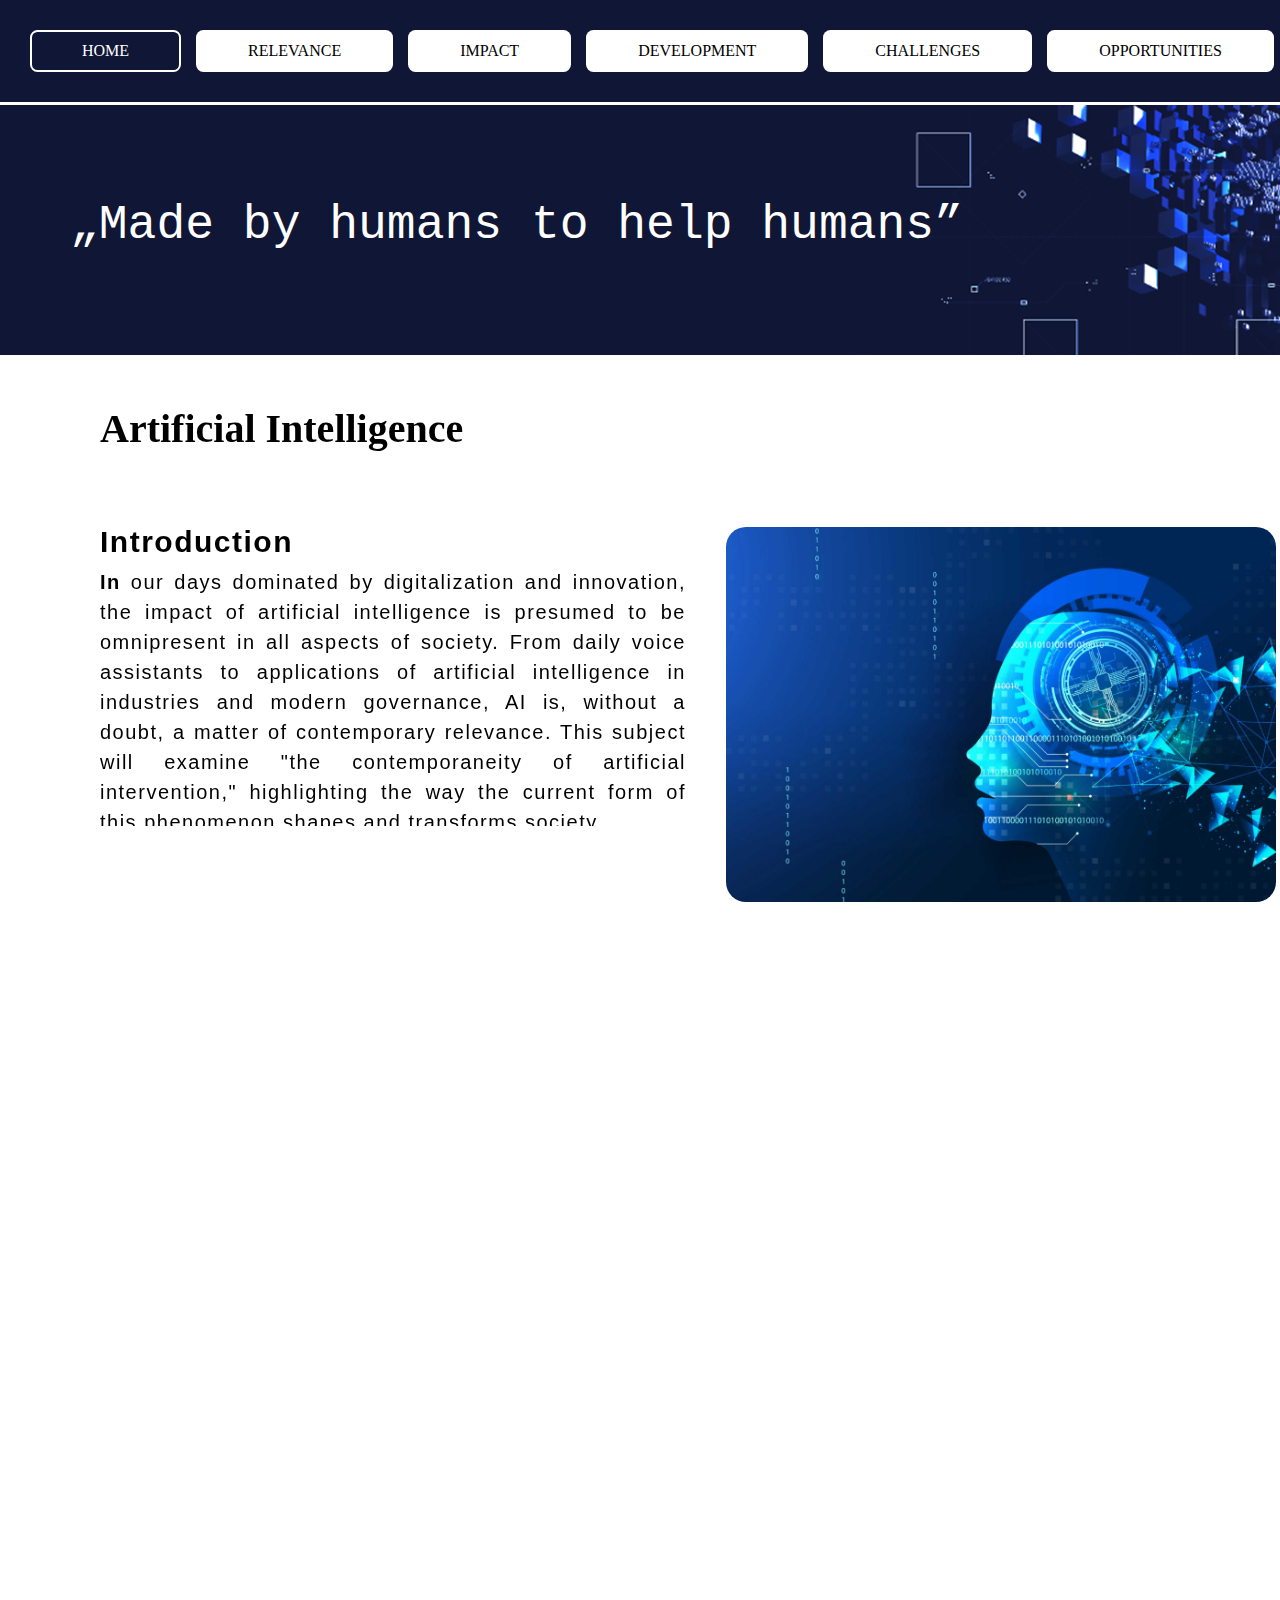
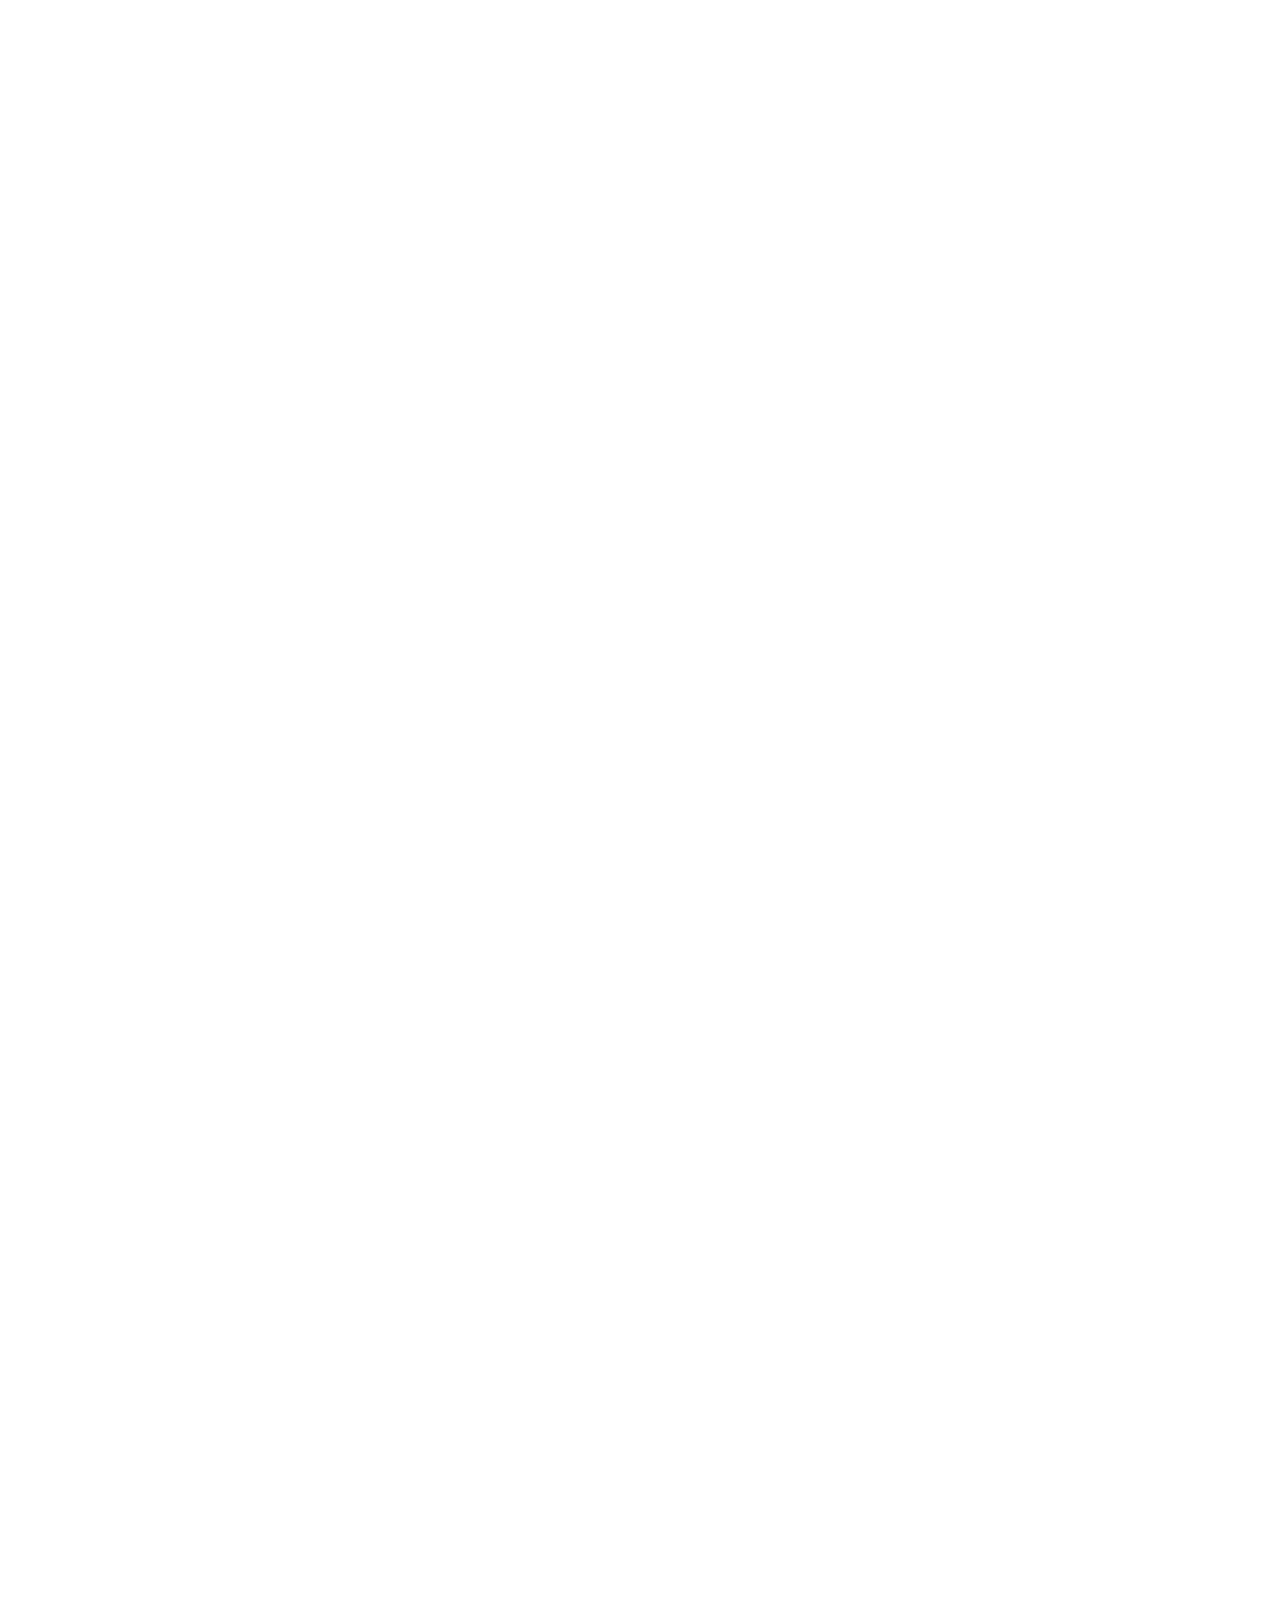
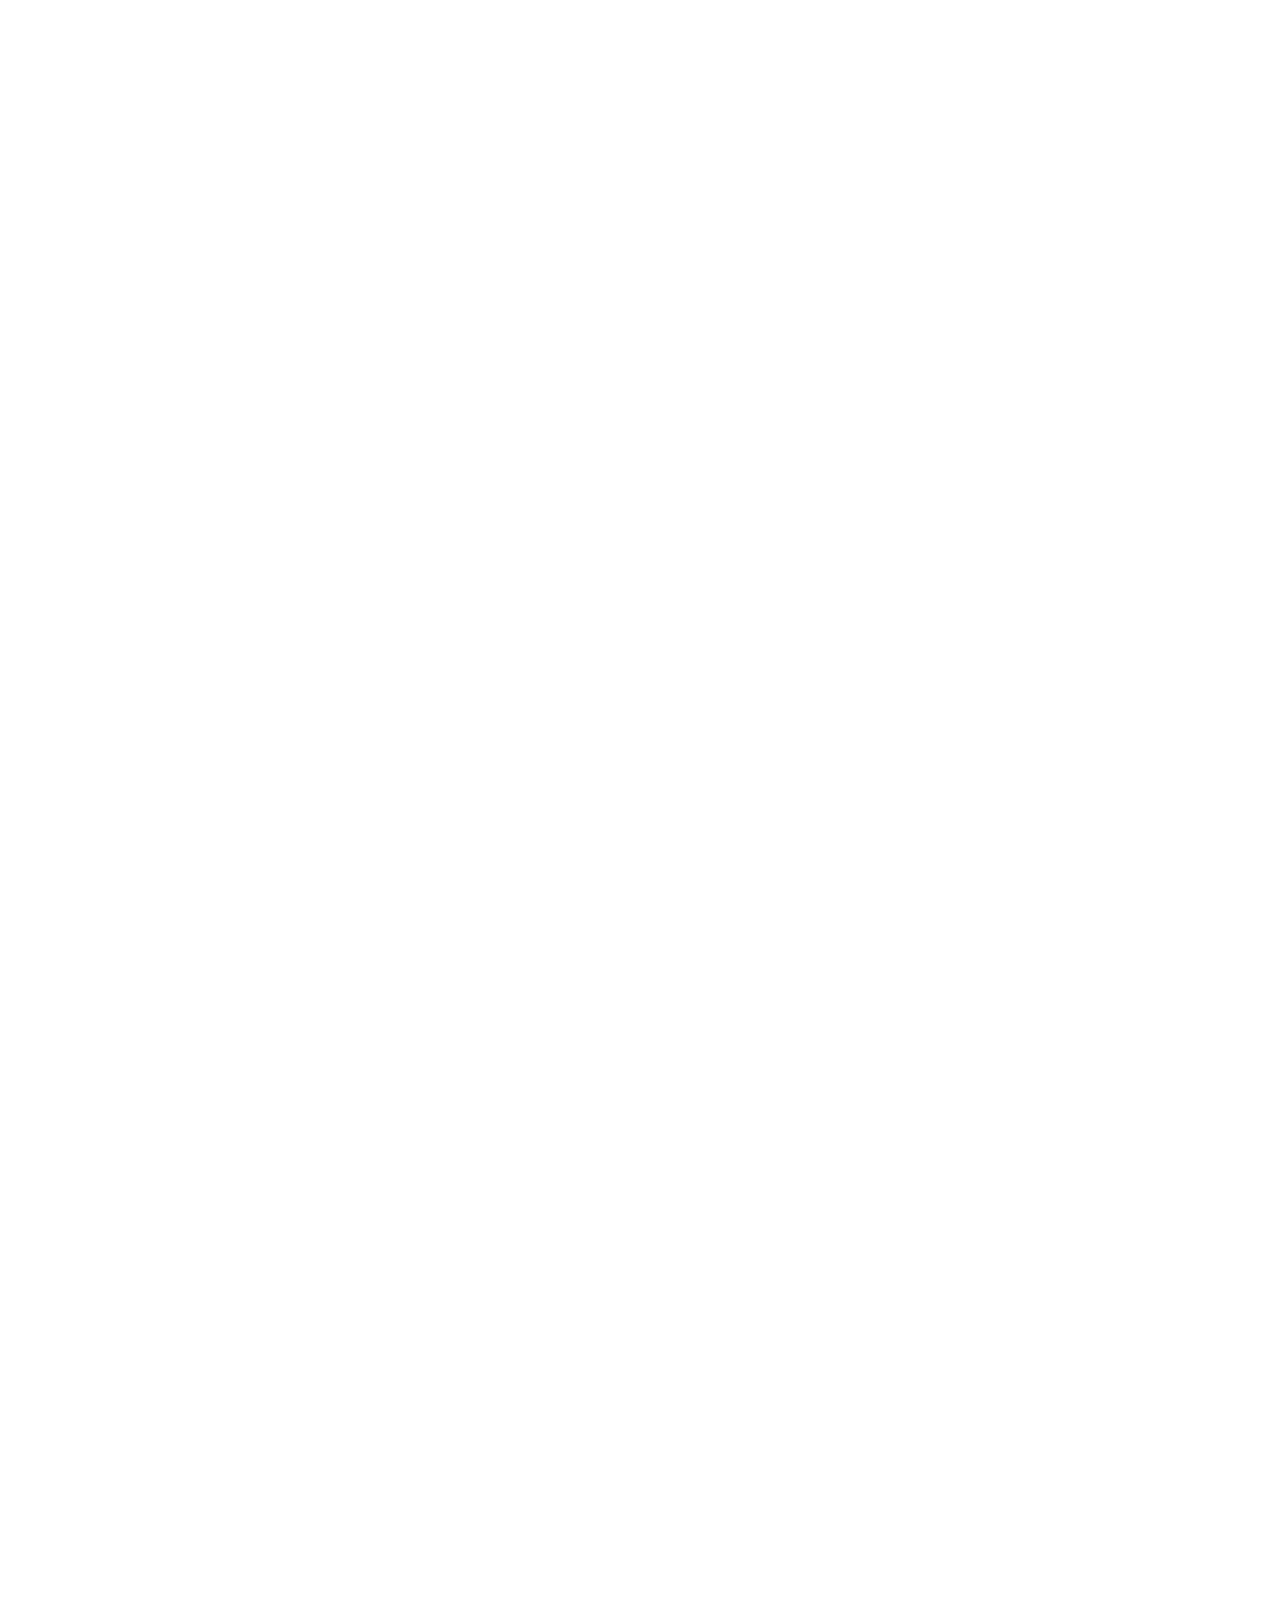
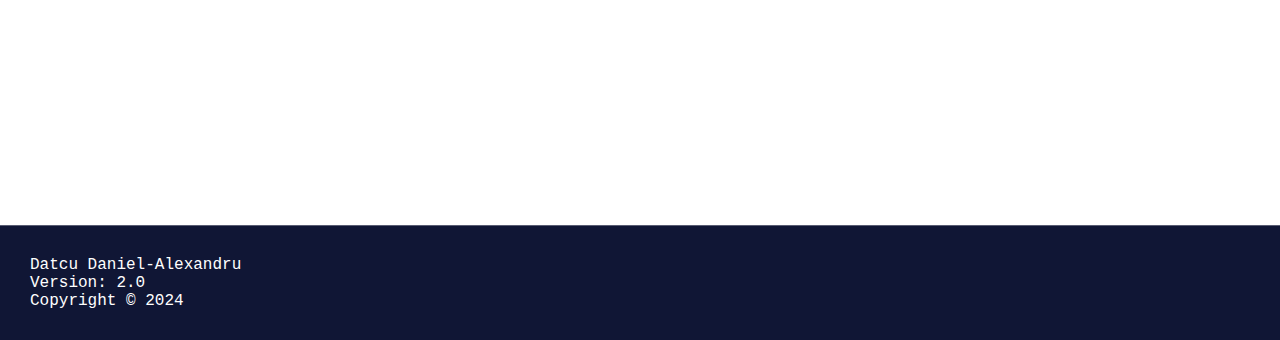
<file: index.html>
<!DOCTYPE html>
<html lang="en">
    <head>
        <meta charset="UTF-8">
        <meta name="viewport" content="width=device-width, initial-scale=1.0">

        <!-- ====== WEBSITE TITLE ====== -->
        <title>Artificial Intelligence</title>

        <!-- ====== FAVICON ====== -->
        <link rel="shortcut icon" href="./img/ai.png">

        <!-- ====== CSS LINKS ====== -->
        <link rel="stylesheet" type="text/css" href="assets/css/style.css">
    </head>
    <body>
        <!-- ====== START OF NAV ====== -->
        <nav>
            <div class="container">
                <div class="left-content">
                    <a class="btn active" href="./index.html">Home</a>
                    <a class="btn" href="./pages/relevanta.html">Relevance</a>
                    <a class="btn" href="./pages/impact.html">Impact</a>
                    <a class="btn" href="./pages/dezvoltare.html">Development</a>
                    <a class="btn" href="./pages/provocari.html">Challenges</a>
                    <a class="btn" href="./pages/oportunitati.html">Opportunities</a>
                </div>   
                
                <div class="right-content">
                    <div class="logo">
                        <span>A.I.</span>
                    </div>
                </div>
            </div>
        </nav>
        <!-- ====== END OF NAV ====== -->

        <!-- ====== START OF HEADER ====== -->
        <header>
            <div class="container">
				<p class="motto">„Made by humans to help humans”</p>
			</div>
        </header>
        <!-- ====== END OF HEADER ====== -->

        <!-- ====== START OF ARTICLE ====== -->
        <article>
            <div class="main hidden">
                <h1>Artificial Intelligence</h1>
                <div class="row">
                    <div class="card">
                        <div>
                            <div class="content">
                                <h2>Introduction</h2>
                                <p>
                                    <b>In</b> our days dominated by digitalization and innovation, the impact of artificial intelligence is presumed to be omnipresent in all aspects of society. From daily voice assistants to applications of artificial intelligence in industries and modern governance, AI is, without a doubt, a matter of contemporary relevance. This subject will examine "the contemporaneity of artificial intervention," highlighting the way the current form of this phenomenon shapes and transforms society.
                                </p>
                            </div>
                        </div>
                        <div class="image">
                            <img src="./img/ai.png">
                        </div>
                    </div>
                </div>
            </div>

            <div class="main hidden">
                <div class="row">
                    <div class="card">
                        <div class="image">
                            <img src="./img/relevanta.png">
                        </div>
                        <div>
                            <div class="content">
                                <h2>Contemporary Relevance of Artificial Influence</h2>
                                <p>
                                    <b>In</b> this era of digitalization and innovation, the impact of artificial intelligence has spread throughout all aspects of society. From daily voice assistants to applications of artificial intelligence in industries and modern governance, AI is present and felt. This subject covers the contemporary relevance of artificial influence, providing a clear picture of how it shapes and transforms society today.
                                </p>
                            </div>
                        </div>
                    </div>
                </div>
            </div>
           
            <div class="main hidden">
                <div class="row">
                    <div class="card">
                        <div>
                            <div class="content">
                                <h2>Impact of Artificial Intelligence on Human Life</h2>
                                <p>
                                    <b>The</b> control of machines by robots with their own lives uses artificial intelligence and machine learning technologies that profoundly influence our lives, both personal and professional. From workplaces to interactions with computers and medical and educational facilities, the impact of human existence is sophisticated. This subject explores the extensive and exclusive effects of artificial influence on the human biological process.</p>
                            </div>
                        </div>
                        <div class="image">
                            <img src="./img/impact.png">
                        </div>
                    </div>
                </div>
            </div>

            <div class="main hidden">
                <div class="row">
                    <div class="card">
                        <div class="image">
                            <img src="./img/dezvoltare.png">
                        </div>
                        <div>
                            <div class="content">
                                <h2>Rapid Development of Technology</h2>
                                <p>
                                    <b>The</b> innovations in the field of modern technology involved in the field of artificial intelligence are progressing at the speed of light, offering new opportunities and challenges. From better machine learning algorithms to unexplored technologies, such as quantum computing, rapid innovation in technology presents continuous knowledge and our potential. This discussion considers the continuous innovation in technology and its impact on the global society.</p>
                            </div>
                        </div>
                    </div>
                </div>
            </div>

            <div class="main hidden">
                <div class="row">
                    <div class="card">
                        <div>
                            <div class="content">
                                <h2>Challenges and Controversies</h2>
                                <p>
                                    <b>Along</b> with all the perceived benefits, the impact of artificial intelligence also raises a "package" of challenges and controversies widespread at a large scale, including data security, algorithmic discrimination, and agency. From the ethical prices in the use of AI technologies to the socio-political controversies about misinformation and social inequalities, this will explore the challenges and dilemmas created by the impact of artificial intelligence in contemporary society.
                                </p>
                            </div>
                        </div>
                        <div class="image">
                            <img src="./img/provocari.png">
                        </div>
                    </div>
                </div>
            </div>

            <div class="main hidden">
                <div class="row">
                    <div class="card">
                        <div class="image">
                            <img src="./img/oportunitati.png">
                        </div>
                        <div>
                            <div class="content">
                                <h2>Future Opportunities</h2>
                                <p>
                                    <b>In</b> the end, despite the controversies, a variety of significant opportunities arise for innovation and progress. From extended technologies and continuous innovation to improved awareness and new educational opportunities, the impact of artificial intelligence promises a radical transformation of our future lives, work, and development. The future will explore the upcoming regulations that will help realize these opportunities that can help us build a more sustainable and equitable future.
                                </p>
                            </div>
                        </div>
                    </div>
                </div>
            </div>

            <div class="main">
                <div class="row">

                    <div class="card-design hidden">
                        <div class="card-image">
                            <img src="./img/relevanta.png">
                        </div>
                        <div class="card-content">
                            <h2>Contemporary Relevance of Artificial Intelligence's Impact</h2>
                            <p>If you want to read more about this topic, click the button below.</p>
                            <div>
                                <button onClick="location.href='./pages/relevanta.html'" class="card-button">Read more</button>
                            </div>
                        </div>
                    </div>

                    <div class="card-design hidden">
                        <div class="card-content">
                            <h2>Impact of Artificial Intelligence on Human Life</h2>
                            <p>If you want to read more about this topic, click the button below.</p>
                            <div>
                                <button onClick="location.href='./pages/impact.html'" class="card-button">Read more</button>
                            </div>
                        </div>
                        <div class="card-image">
                            <img src="./img/impact.png">
                        </div>
                    </div>

                </div>
                <div class="row">
                    
                    <div class="card-design hidden">
                        <div class="card-image">
                            <img src="./img/dezvoltare.png">
                        </div>
                        <div class="card-content">
                            <h2>Rapid Development of Technology</h2>
                            <p>If you want to read more about this topic, click the button below.</p>
                            <div>
                                <button onClick="location.href='./pages/dezvoltare.html'" class="card-button">Read more</button>
                            </div>
                        </div>
                    </div>

                    <div class="card-design hidden">
                        <div class="card-content">
                            <h2>Future Opportunities</h2>
                            <p>If you want to read more about this topic, click the button below.</p>
                            <div>
                                <button onClick="location.href='./pages/oportunitati.html'" class="card-button">Read more</button>
                            </div>
                        </div>
                        <div class="card-image">
                            <img src="./img/oportunitati.png">
                        </div>
                    </div>

                </div>
            </div>
            
            <div class="footer">
                <p>
                    Datcu Daniel-Alexandru<br>
                    Version: 2.0 <br>
                    Copyright &copy; 2024
                </p>
            </div>
        </article>
        <!-- ====== END OF ARTICLE ====== -->

        <!-- ====== JAVA-SCRIPT FILES ====== -->
        <script src="assets/js/main.js"></script>
    </body>
</html>
</file>
<file: assets/css/style.css>
* { 
    margin: 0;
    padding: 0;
    box-sizing: border-box;
}
body {
    font-family: 'Times New Roman', Times, serif;

    /*height: 100vh;*/
    height: 100%;
    width: 100%;
    overflow-x: hidden;
    
    display: grid;
    grid-template: 
        "nav        nav         nav     " auto
        "header     header      header  " 250px
        "article    article     article " auto /
        auto        auto        auto;
}
header {
    grid-area: header;
    padding: 30px;

    background-color: black;
    color: #fefefe;
    font-family:'Courier New', Courier, monospace;

    background-image: url('../../img/header.png');
    background-position: center;
    background-repeat: no-repeat;
}
article {
    grid-area: article;

    background-color: white;
    color: black;
}
nav {
    grid-area: nav;

    border-bottom: 3px solid white;
    color: #fefefe;
    font-family:'Courier New', Courier, monospace;
}
.footer {
    padding: 30px;

    border-top: 1px solid rgba(255, 255, 255, 0.3);
    background-color: #101635;
    color: #fefefe;
    font-family:'Courier New', Courier, monospace;
}

/* START SCROLLBAR CSS */
::-webkit-scrollbar {
    width: 8px;
}
::-webkit-scrollbar-track {
    background: rgba(0, 0, 0, 1);
}
::-webkit-scrollbar-thumb {
    background: rgba(255, 255, 255, 0.3);
    border-radius: 10px;
}
::-webkit-scrollbar-thumb:hover {
    background: rgba(0, 0, 0, 0.5);
}
/* END SCROLLBAR CSS */

/* START NAV CSS */
nav {
    padding: 20px;
    background-color: #101635;
}
nav .container {
    display: flex;
    align-items: center;
    justify-content: space-between;   
}
nav .container .left-content {
    width: 75%;
    padding: 10px;
    display: flex;
    align-items: center;
    justify-content: space-evenly;
}
nav .container .left-content .btn {
    margin-right: 15px;
}
nav .container .right-content {
    width: 50px;
    height: 50px;
    background-color: white;
    color: black;
    border-radius: 50%;
}
nav .container .right-content div {
    display: flex;
    justify-content: center;
    align-items: center;
    text-align: center;
    margin-top: 10px;
    font-family: 'Arial', sans-serif;
    font-weight: 600;
    font-size: 25px;
}
nav .container .btn {
    padding: 10px 50px;
    background: white;

    border-radius: 7.5px;
    border: 2px solid transparent;

    color: black;
    text-transform: uppercase;
    text-decoration: none;
    font-family: 'Times New Roman', Times, serif;
}
nav .container .btn:hover {
    color: white;
    background: #101635;
    border: 2px solid white;
	transition: ease-in all .2s;
}
nav .container .btn.active {
    color: white;
    background: #101635;
    border: 2px solid white;
}
/* END NAV CSS */

/* START HEADER CSS */
header  {
    overflow: hidden;
    padding: 20px;
}
header p.motto {
    margin-left: 50px;
    height: 200px;
    width: auto;
    display: flex;
    justify-content: left;
    align-items: center;
    font-size: 48px;
	position: relative;
	animation: animateText 5s steps(1200) infinite;
	overflow: hidden;
	white-space: nowrap;
}
@keyframes animateText {
	from {
		width: 0;
	}
	to {
		width: 100%;
	}
}

/* END HEADER CSS */

/* START ARTICLE CSS */
article .main {
    padding: 50px;
}
article .row {
    width: 100%;
    display: flex;
    justify-content: space-evenly;
    align-items: center;
    padding-top: 25px;
    padding-bottom: 25px;
}
article .main h1 {
    font-size: 2.5rem;
    font-weight: 600;
    margin-left: 50px;
}
article .main .card {
    display: flex;
    justify-content: space-evenly;
    gap: 40px;
    margin: 20px;
    padding: 30px;
}
article .content {
    font-size: 20px;
    font-weight: 400;
    letter-spacing: 1.5px;
    line-height: 30px;
    width: auto;
    font-family: Arial, Helvetica, sans-serif;
    overflow: hidden;
    height: 299px;
    text-align: justify;
}
article .content.active {
    height: auto;
}
article .content h2 {
    margin-left: 0;
    margin-bottom: 10px;
}
article .more {
    display: block;
    padding: 20px 50px;
    background-color: #101635;
    margin-top: 15px;
    display: inline-block;
    cursor: pointer;
    text-transform: uppercase;
    color: white;
    letter-spacing: 2px;
    border-radius: 10px;
    border: 2px solid transparent;
}
article .more:hover {
	color: #101635;
    background: white;
    border: 2px solid #101635;
	transition: ease-in all .2s;
}
article .more::before {
    content: 'Read more';
}
article .more.active { 
    background: white;
    color: black;
    border: 2px solid #101635;
} 
article .more:hover.active {
    background-color: #101635;
    color: white;
}
article .more.active::before {
    content: 'Read less';
}
article .image img {
    width: 550px;
    height: 375px;
    border-radius: 20px;
}
article .image img:hover  {
	transform: scale(1.1);
	transition: ease-in all .2s;
}
article .main:nth-child(even) {
    background-color: #101635;
    color: white;
    border-bottom: 3px solid white;
}
article .main:nth-child(even) .row {
    display: flex;
    justify-content: space-evenly;
    align-items: center;
}
article .main:nth-child(even) .more {
    background: white;
    color: #101635;
    border: 2px solid white;
}
article .main:nth-child(even) .more:hover {
    background: #101635;
    color: white;
    border: 2px solid white;
    transition: ease-in all .2s;
}
article .main:nth-child(even) .more.active {
    background: #101635;
    color: white;
    border: 2px solid white;
}
article .main:nth-child(even) .more:hover.active {
    background: white;
    color: #101635;
    border: 2px solid white;
}
article .card-design {
    display: flex;
    background-color: #101635;
    color: white;
    min-width: 550px;
    max-width: 800px;
    height: 300px;
    margin: 10px;
    border-radius: 20px;
    border: 3px solid white;
}
article .card-design:hover {
    background-color: #151f4d;
    border: 3px solid #ebebeb;
    transform: scale(1.05);
    transition: ease-in all .2s;
}
article .card-design .card-image img {
    margin: 0;
    padding: 0;
    height: 294px;
    width: 350px;
    border-radius: 18px;
}
article .card-design .card-content {
    padding: 30px;
    font-size: 16px;
    font-weight: 400;
    letter-spacing: 1.5px;
    line-height: 30px;
    width: auto;
    font-family: Arial, Helvetica, sans-serif;
    overflow: hidden;
    height: 295px;
    text-align: left;
}
article .card-content div {
    padding: 25px;
    display: flex;
    justify-content: center;
}
article .card-design .card-button {
    display: block;
    padding: 20px 50px;
    background-color: white;
    margin: auto;
    display: inline-block;
    cursor: pointer;
    text-transform: uppercase;
    color: #101635;
    letter-spacing: 2px;
    border-radius: 10px;
    border: 2px solid transparent;
}
article .card-design .card-button:hover {
    color: white;
    background: #101635;
    border: 2px solid white;
	transition: ease-in all .2s;
}
/* END ARTICLE CSS */

/* START FOOTER CSS */ 
footer .content {
    display: flex;
    justify-content: space-evenly;
    margin: 1.5rem;
}
footer .content p {
    margin-bottom: 1.3rem;
}
footer .content h4 {
    margin-bottom: 1.3rem;
    font-size: 19px;
}
/* END FOOTER CSS */ 

/* START OF ANIMATIONS */
.hidden {
    opacity: 0;
    filter: blur(5px);
    transform: translateX(-100%);
    transition: all 1s;
    transition-delay: 100ms;
}

.hidden:nth-child(even) {
    opacity: 0;
    filter: blur(5px);
    transform: translateX(100%);
    transition: all 1s;
    transition-delay: 100ms;
}
@media(prefers-reduced-motion) {
    .hidden {
        transition: none;
    }
}
.show {
    opacity: 1;
    filter: blur(0);
    transform: translateX(0);
}
.show:nth-child(even) {
    opacity: 1;
    filter: blur(0);
    transform: translateX(0);
}
.left-content > .btn, .right-content {
    animation: fade-in 1s;
}
@keyframes fade-in {
    from { transform: translateY(-200%); }
    to { tranform: translateY(0); }
}
/* END OF ANIMATIONS */
</file>
